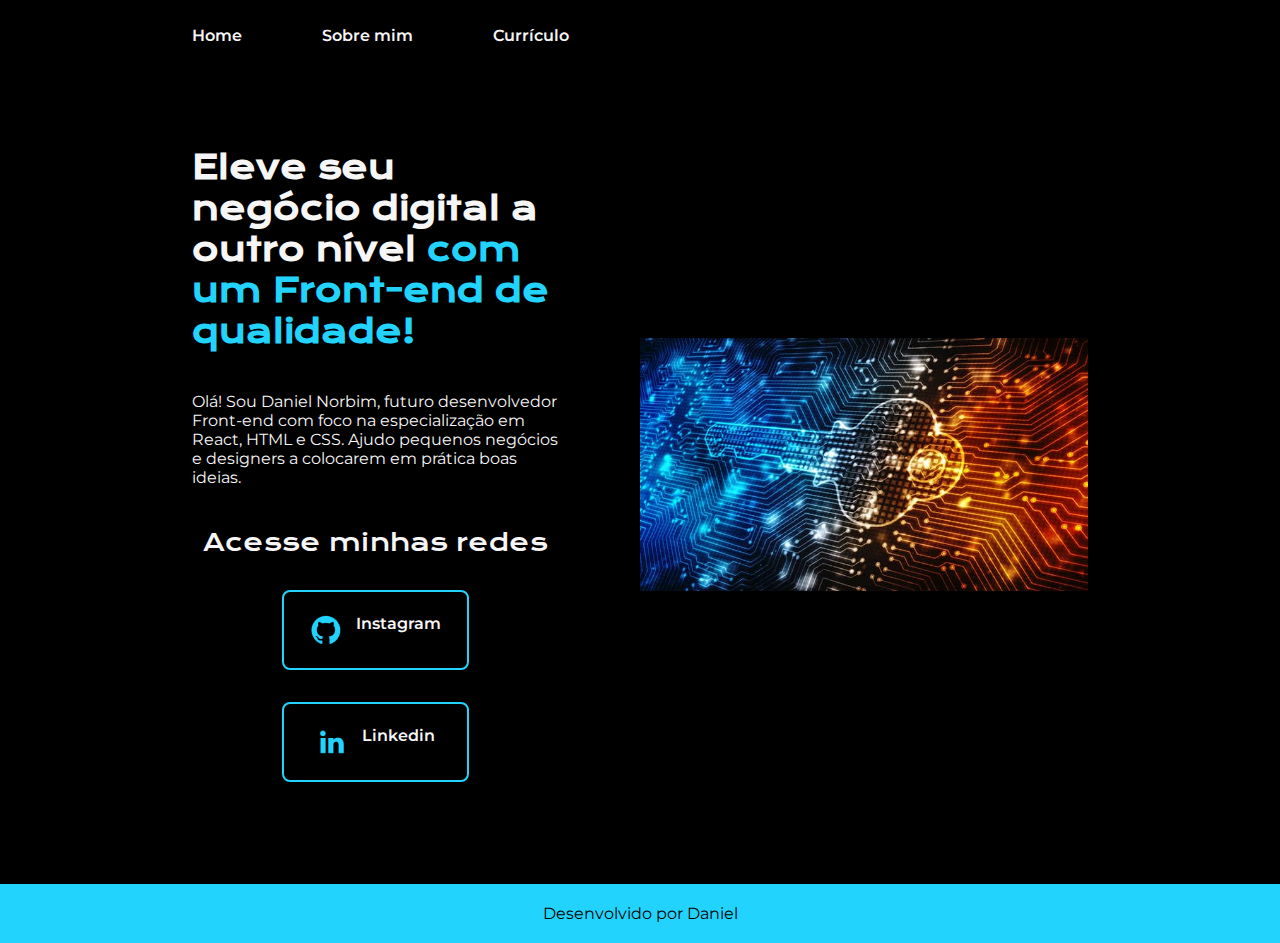
<file: index.html>
<!DOCTYPE html>
<html lang="pt-br">
  <head>
    <meta charset="UTF-8" />
    <meta name="viewport" content="width=device-width, initial-scale=1.0" />
    <title>Portfolio</title>
    <link rel="stylesheet" href="./Styles/styles.css ">
  </head>
  <body>
    <header class="cabecalho">
      <nav class="cabecalho_menu">
        <a class="cabecalho_menu_link" href="index.html">Home</a>
        <a class="cabecalho_menu_link" href="about.html">Sobre mim</a>
        <a class="cabecalho_menu_link" href="curriculo.html">Currículo</a>
      </nav>
    </header>
    <main class="apresentacao">
      <section class="apresentacao_conteudo">
        <h1 class="apresentacao_conteudo_titulo">
          Eleve seu negócio digital a outro nível
          <strong class="titulo-destaque">com um Front-end de qualidade!</strong>
        </h1>
        <p class="apresentacao_conteudo_paragrafo">
          Olá! Sou Daniel Norbim, futuro desenvolvedor Front-end com foco na especialização em
          React, HTML e CSS. Ajudo pequenos negócios e designers a colocarem em
          prática boas ideias.
        </p>
        <div class="apresentacao_links">
          <h2 class="apresentacao_links_subtitulo">Acesse minhas redes</h2>
          <a class="apresentacao_links_navegacao" href="https://www.instagram.com/danielnorbim/">
            <img src="./assets/Logo Inst.png">
            Instagram
          </a>
          <a class="apresentacao_links_navegacao" href="https://www.linkedin.com/in/carlos-daniel-lira-norbim-14767823a/">
            <img src="./assets/Logo linkedin.png">
            Linkedin
          </a>
        </div>
    </section>
    <img class="apresentacao_imagem" src="./assets/img.jpg" alt="Imagem chave de segurança">
    </main>
    <footer class="rodape">
      <p>Desenvolvido por Daniel</p>
    </footer>
  </body>
</html>
</file>
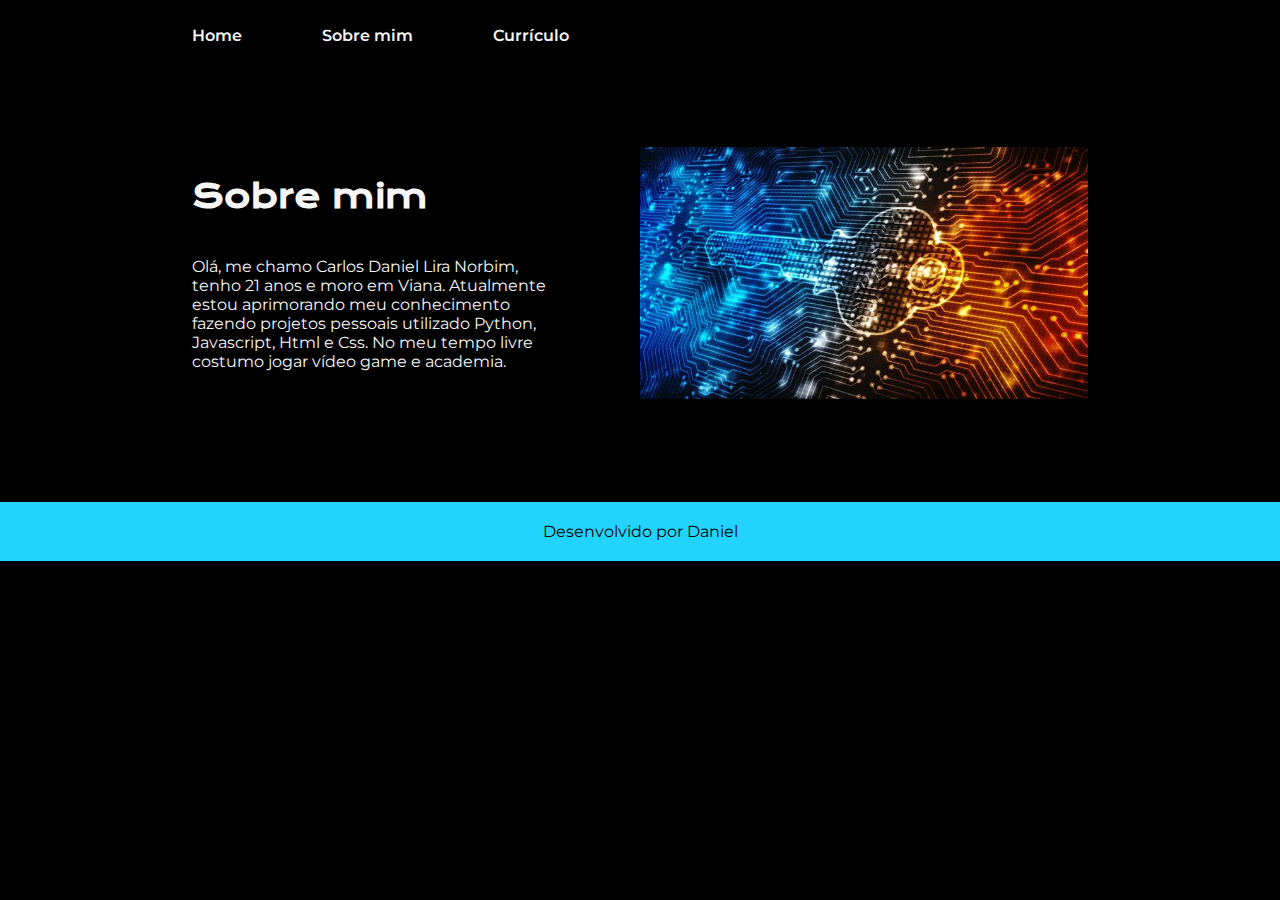
<file: about.html>
<!DOCTYPE html>
<html lang="pt-br">
  <head>
    <meta charset="UTF-8" />
    <meta name="viewport" content="width=device-width, initial-scale=1.0" />
    <title>Sobre mim</title>
    <link rel="stylesheet" href="./Styles/styles.css" />
  </head>
  <body>
    <header class="cabecalho">
      <nav class="cabecalho_menu">
        <a class="cabecalho_menu_link" href="index.html">Home</a>
        <a class="cabecalho_menu_link" href="about.html">Sobre mim</a>
        <a class="cabecalho_menu_link" href="curriculo.html">Currículo</a>
      </nav>
    </header>
    <main class="apresentacao">
     <section class="apresentacao_conteudo">
      <h1 class="apresentacao_conteudo_titulo">Sobre mim</h1>
      <p class="apresentacao_conteudo_paragrafo"> Olá, me chamo Carlos Daniel Lira Norbim, tenho 21 anos e moro em Viana.
        Atualmente estou aprimorando meu conhecimento fazendo projetos pessoais
        utilizado Python, Javascript, Html e Css. No meu tempo livre costumo
        jogar vídeo game e academia.</p>
     </section>
    <img class="apresentacao_imagem" src="./assets/img.jpg" alt="Imagem chave de segurança">
    </main>

    <footer class="rodape">
      <p>Desenvolvido por Daniel</p>
    </footer>
  </body>
</html>
</file>
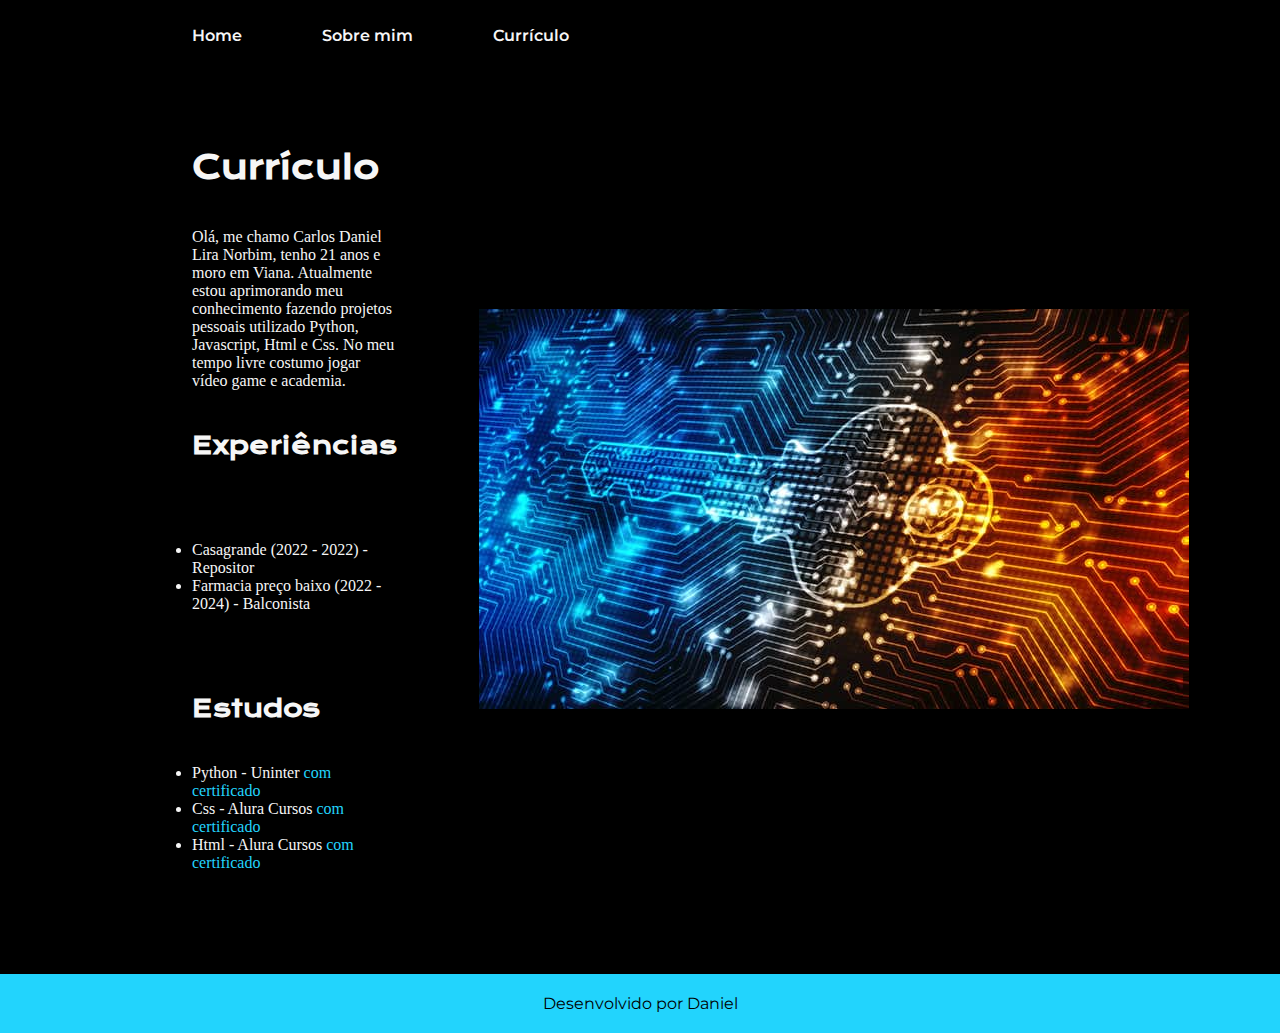
<file: curriculo.html>
<!DOCTYPE html>
<html lang="pt-br">
<head>
    <meta charset="UTF-8">
    <meta name="viewport" content="width=device-width, initial-scale=1.0">
    <title>Currículo</title>
    <link rel="stylesheet" href="./Styles/styles.css">
</head>
<body>

    <header class="cabecalho">
        <nav class="cabecalho_menu">
          <a class="cabecalho_menu_link" href="index.html">Home</a>
          <a class="cabecalho_menu_link" href="about.html">Sobre mim</a>
          <a class="cabecalho_menu_link" href="curriculo.html">Currículo</a>
        </nav>
      </header>
      <main class="apresentacao">
        <section class="apresentacao_conteudo">
            <h1 class="apresentacao_conteudo_titulo">Currículo</h1>
            <p class="apresentacao_conteudo_texto">
                Olá, me chamo Carlos Daniel Lira Norbim, tenho 21 anos e moro em Viana.
        Atualmente estou aprimorando meu conhecimento fazendo projetos pessoais
        utilizado Python, Javascript, Html e Css. No meu tempo livre costumo
        jogar vídeo game e academia.
            </p>
            <h2 class="apresentacao_conteudo_titulo">Experiências</h2>
            <p class="apresentacao_conteudo_texto">
            <ul class="apresentacao_conteudo_texto">
                <li> Casagrande (2022 - 2022) - Repositor</li>
                <li> Farmacia preço baixo (2022 - 2024) - Balconista </li>
            </ul>
            </p>
            <h2 class="apresentacao_conteudo_titulo">Estudos</h2>
            <div class="apresentacao_conteudo_texto">
            <ul class="apresentacao_conteudo_texto">
                <li>Python - Uninter <a href="linkdocertificado">com certificado</a> </li>
                <li>Css - Alura Cursos <a href="linkdocertificado">com certificado</a></li>
                <li>Html - Alura Cursos <a href="linkdocertificado">com certificado</a></li>
            </ul>
            </div>    
        </section>
        <img src="./assets/img.jpg" alt="Imagem chave de segurança">
    </main> 
    <footer class="rodape">
        <p>Desenvolvido por Daniel</p>
      </footer>
</body>
</html>
</file>
<file: Styles/styles.css>
@import url('https://fonts.googleapis.com/css2?family=Krona+One&family=Montserrat:wght@400;600&display=swap');

:root{
    --cor-principal: #000000;
    --cor-secundaria:#f6f6f6;
    --cor-terciaria: #22D4FD;
    
    --cor-houver: #272727;
    --cor-houver-2: #ff6600;

    --fonte-primaria: 'Krona One', sans-serif;
    --fonte-secundaria: 'montserrat' , sans-serif;
}

*{
    margin: 0;
    padding: 0;
}
body{
    /* Ocupar a tela toda
    heigth:100vh */
    box-sizing: border-box;
    background-color: var(--cor-principal);
    color: var(--cor-secundaria);
}

.cabecalho{
    padding: 2% 0% 0% 15%;
}

.cabecalho_menu {
    display: flex;
    gap: 80px;
}

.cabecalho_menu_link {
    font-family: var(--fonte-secundaria);
    font-size: 1,25rem;
    font-weight: 600;
    color: #f6f6f6;
    text-decoration: none;
    cursor: pointer;
}

.cabecalho_menu_link:hover {
    color: var(--cor-terciaria);
}
.titulo-destaque{
    color:var(--cor-terciaria);
}
.apresentacao{
    padding: 8% 15%;
    display: flex;
    align-items: center;
    justify-content: space-between;
    gap: 82px;
}
.apresentacao_conteudo{
    width: 50%;
    display: flex;
    flex-direction:column;
    gap: 40px;
}
.apresentacao_conteudo_titulo{
    font-size: 2,25rem;
    font-family: var(--fonte-primaria);
}
.apresentacao_conteudo_paragrafo{
    font-size: 1,5rem;
    font-family: var(--fonte-secundaria);
}
.apresentacao_links{
    display: flex;
    flex-direction: column;
    justify-content: space-between;
    align-items: center;
    gap: 32px;
}
.apresentacao_links_subtitulo{
    font-family: var(--fonte-primaria);
    font-weight: 400;
    font-size: 1,5rem;
    color: var(--cor-secundaria);

}
.apresentacao_links_navegacao{
    display: flex;
    justify-content: center;
    gap: 14px;
    border: 2px solid var(--cor-terciaria);
    color:#f6f6f6;
    width: 50%;
    padding: 22px 0;
    text-align: center;
    text-decoration: none;
    border-radius: 8px;
    font-size: 1,5rem;
    font-weight: 600;
    font-family: var(--fonte-secundaria);
}
.apresentacao_links_navegacao:hover {
    border: 2px solid var(--cor-houver-2);
    background-color: var(#272727);
}

.apresentacao_imagem{
    width: 50%;
}

.rodape{
    padding: 20px;
    color: var(--cor-principal);
    background-color: var(--cor-terciaria);
    text-align: center;
    font-size: 1,5rem;
    font-family: var(--fonte-secundaria);
    font-weight: 400;
}

.apresentacao_conteudo_texto a{
    text-decoration: none;
    color: var(--cor-terciaria);
}

@media (max-width: 1200px){

    .cabecalho{
        padding: 10%;
    }

    .cabecalho_menu{
        justify-content: center;
    }

    .apresentacao{
        flex-direction: column-reverse;
        padding: 5%;
    }
    .apresentacao_conteudo{
        width: auto;
    }
}
</file>
